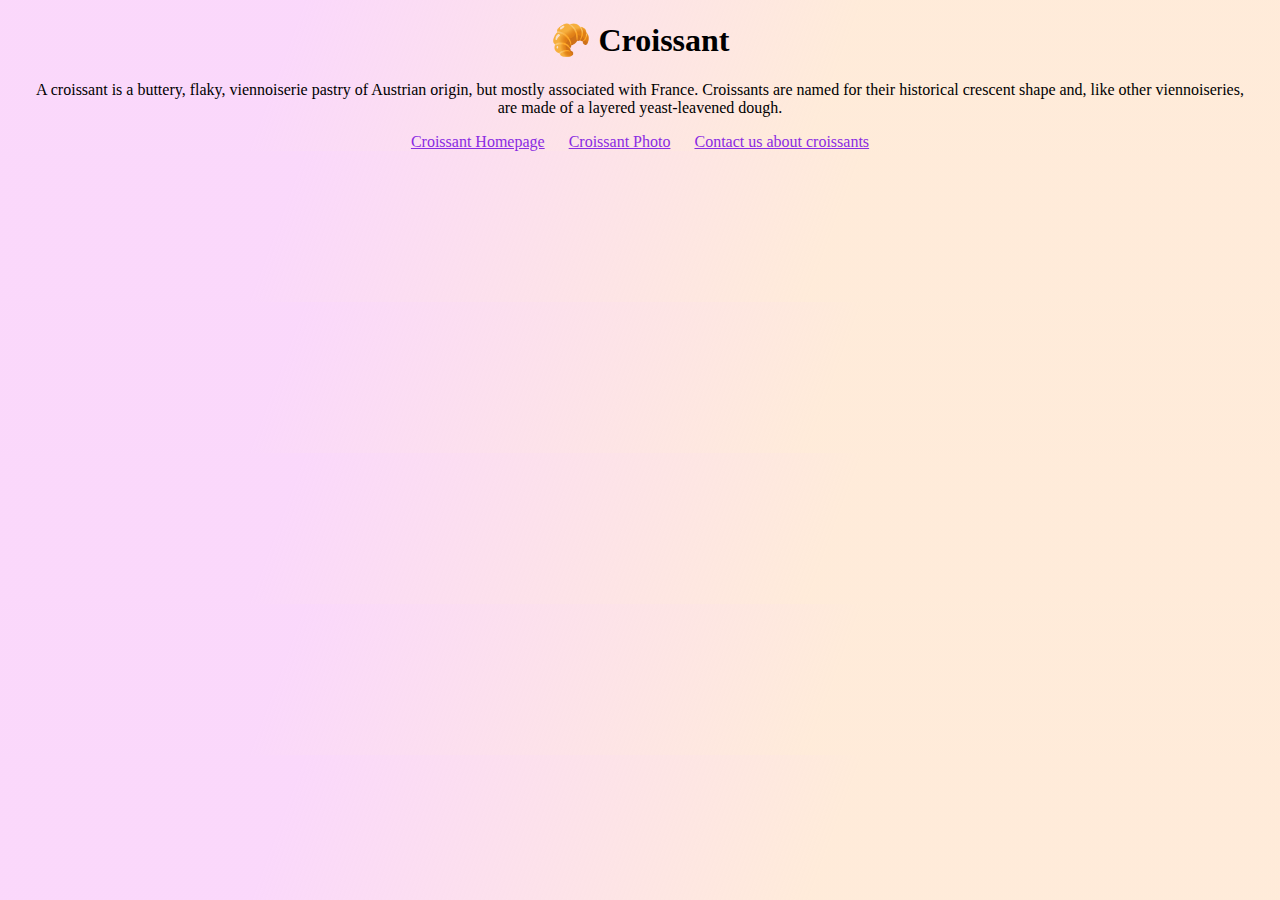
<file: index.html>
<!DOCTYPE html>
<html lang="en">
  <head>
    <meta charset="UTF-8" />
    <meta http-equiv="X-UA-Compatible" content="IE=edge" />
    <meta name="viewport" content="width=device-width, initial-scale=1.0" />
    <meta
      name="description"
      content="A croissants are buttery, flaky, viennoiserie pastries that are named for their historical crescent shape."
    />
    <title>History of a Croissant | CroissantLove.com</title>
    <link rel="stylesheet" href="css/style.css" />
  </head>
  <body>
    <h1>🥐 Croissant</h1>
    <p>
      A croissant is a buttery, flaky, viennoiserie pastry of Austrian origin,
      but mostly associated with France. Croissants are named for their
      historical crescent shape and, like other viennoiseries, are made of a
      layered yeast-leavened dough.
    </p>
    <div class="links">
      <a href="/" class="link" title="History of a Croissant"
        >Croissant Homepage</a
      >
      <a href="/photo.html" class="link" title="Photo of a perfect croissant"
        >Croissant Photo</a
      >
      <a href="/contact.html" class="link" title="Contact us about croissants"
        >Contact us about croissants</a
      >
    </div>
  </body>
</html>
</file>
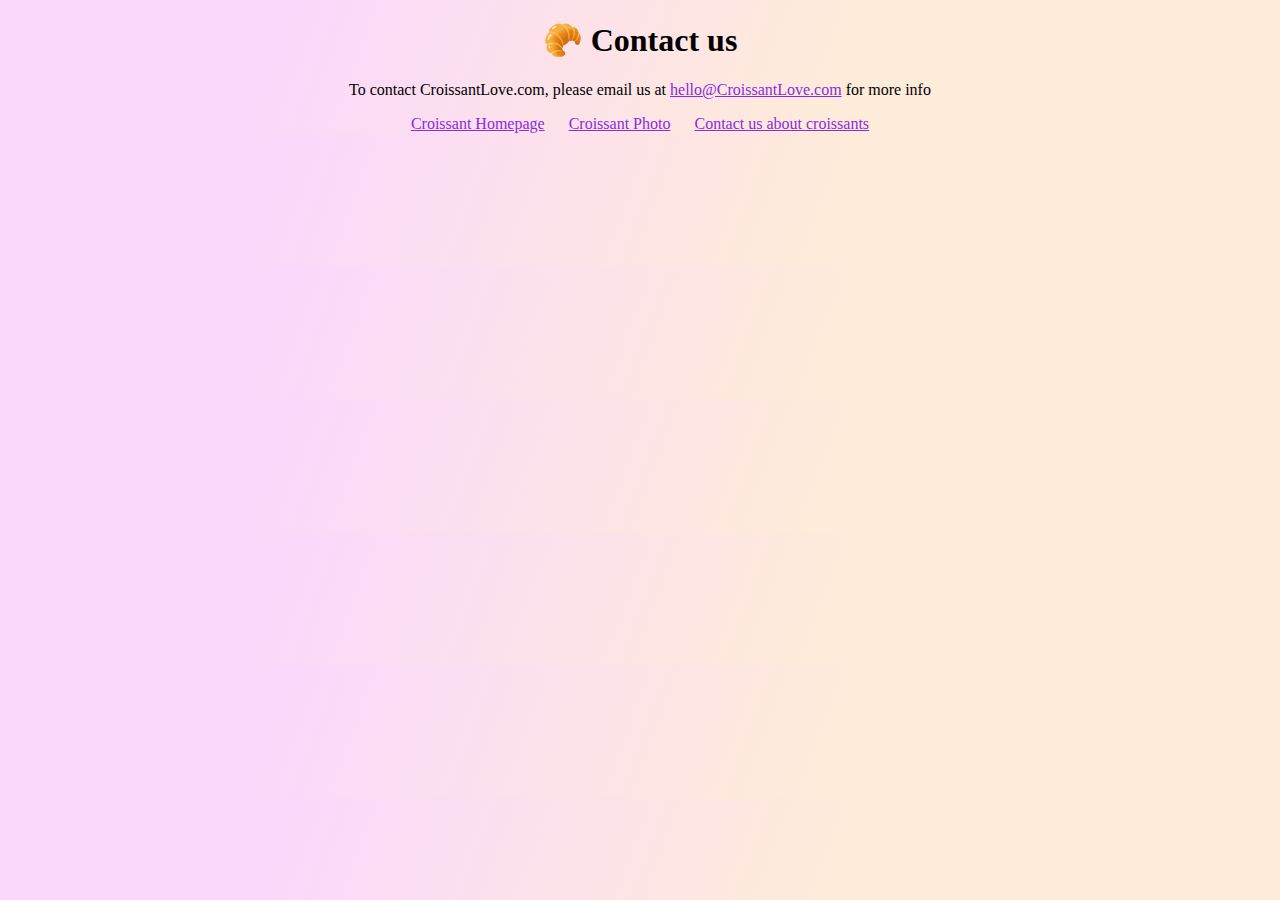
<file: contact.html>
<!DOCTYPE html>
<html lang="en">
  <head>
    <meta charset="UTF-8" />
    <meta http-equiv="X-UA-Compatible" content="IE=edge" />
    <meta name="viewport" content="width=device-width, initial-scale=1.0" />
    <meta
      name="description"
      content="Contact us about our favorite croissant recipes."
    />
    <link rel="stylesheet" href="css/style.css" />
    <title>Contact us about our favorite croissants | CroissantLove.com</title>
  </head>
  <body>
    <h1>🥐 Contact us</h1>

    <p>
      To contact CroissantLove.com, please email us at
      <a href="mailto:hello@croissant.com">hello@CroissantLove.com</a> for more
      info
    </p>

    <div class="links">
      <a href="/" class="link" title="History of a Croissant"
        >Croissant Homepage</a
      >
      <a href="/photo.html" class="link" title="Photo of a perfect croissant"
        >Croissant Photo</a
      >
      <a href="/contact.html" class="link" title="Contact us about croissants"
        >Contact us about croissants</a
      >
    </div>
  </body>
</html>
</file>
<file: css/style.css>
body {
  margin: 0 30px 0 30px;
  background: linear-gradient(
    110.5deg,
    rgba(248, 196, 249, 0.66) 22.8%,
    rgba(253, 122, 4, 0.15) 64.6%
  );
}

h1,
p {
  text-align: center;
}

img {
  width: 800px;
  display: block;
  margin: 0 auto;
  border-radius: 10px;
  margin-bottom: 30px;
  border: 1px solid black;
}

a {
  color: blueviolet;
}

.links {
  display: flex;
  justify-content: center;
}

.link {
  margin: 0 12px 0 12px;
}
</file>
